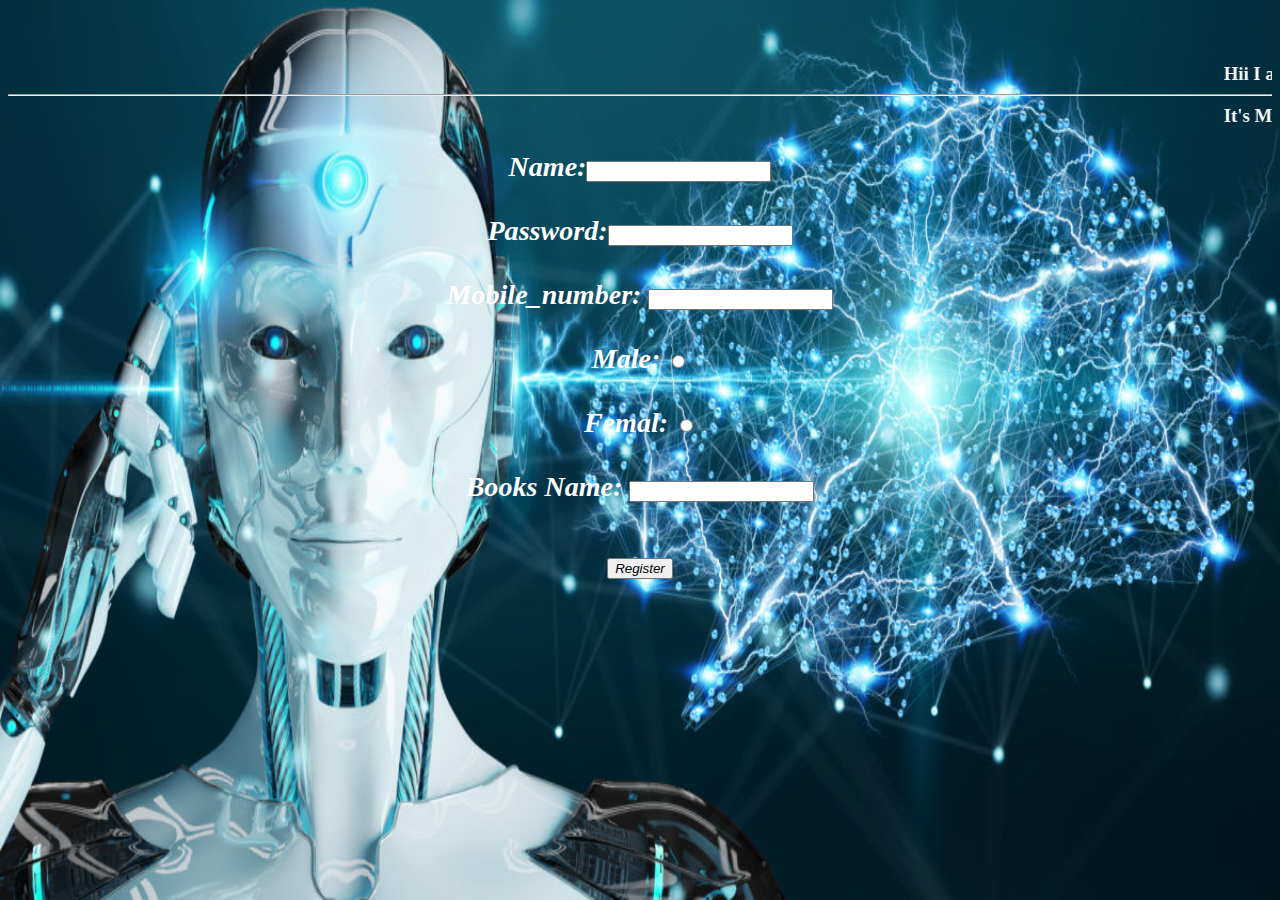
<file: index.html>
<html><head>
	<body bgcolor="#afc0cc" align="center"><from></head>
	  
	  <title>
	 Brainware_University
	  </title>
	
	 <br><br><h3><marquee>Hii I am Priyanka<br></marquee>
	<hr><marquee>It's  My Project</marquee>
	<link rel="stylesheet" href="style.css">
	<style>
	body
	{
	background-image:url('dreamstime_xxl_120656504-e1571837937336.jpg') ;
	background-repeat:no-repeat;
	background-attachment: fixed;
	background-size: 100% 100%;
	}
	</style>
	
	
	<script> 
	function validateform()
	{ 
	var name=document.myform.name.value;
	var password=document.myform.password.value; 
	var Mobile_number=document.myform.Mobile_number.value; 
	var Male=document.myform.Male.value; 
	var Femal=document.myform.Femal.value; 
	var Books=document.myform.Books.value; 
	
	
	if (name==null || name=="")
	{ 
	alert("Name can't be blank"); 
	return false;
	}else if(password.length<6){
	lert("Password must be at least 6 characters long."); 
	return false; 
	
	} 
	} 
	</script>
	
	
	<form name="myform" method="post" action="http://www.javatpoint.com/javascriptpages/valid.jsp" onsubmit="return validateform()">
	<i></i><h2><i>Name:<input type="text" name="name"><br><br>
	Password:<input type="password" name="password"><br><br>
	Mobile_number: <input type="text" name="Mobile_number"><br><br>
	Male: <input type="radio" name="gender" value="Male"><br><br>
	Femal: <input type="radio" name="gender" value="Femal"><br><br>
	Books Name: <input type="Books_Name" name="Books_Name"><br><br></i></h2>
	</form>
	<div>
	<a href="index2.html">
	<button><i>Register</i></button>
	</a>
	</div>
	</h3>
	</from>
	</body>
	</html>
</file>
<file: style.css>
body {
	background: #3494E6;
	background: -webkit-gradient(
	  linear,
	  left top, right top,
	  from(#d7ec6e7c),
	  to(#46e63467)
	);
	background: linear-gradient
	(
	  to right,
	  #f0c89748,
	  #a403f5
	); 
	text-align: center;
	color: #fff;
  }
  
  a {
	color: #ccc;
	text-decoration: none;
  }
  
  h1 {
	font-family: 'etalick', cursive;
	color: #f7feff;
  }
  
  .wrapper {
	display: -webkit-box;
	display: -ms-flexbox;
	display: flex;
	-ms-flex-wrap: wrap;
		flex-wrap: wrap;
	max-width: 100%;
	margin: 20px auto 0;
  }
  
  .box {
	-webkit-box-flex: 1;
		-ms-flex: 1 1 25%;
			flex: 1 1 25%;
	margin: 50px 10px 10px 25px;
	position: relative;
  }
  img {
	width: 293px;
	height: 293px;
	-webkit-box-shadow: 0px 0px 15px -1px rgba(0, 0, 0, 0.75);
	box-shadow: 0px 0px 15px -1px rgba(0, 0, 0, 0.75);
  }
  
  .overlay {
	position: absolute;
	margin: 0;
	top: 0;
	height: 2087px;
	z-index: 98;
	background: rgb(13, 137, 108);
  }
  
  .ovrl-left {
	width: 160px;
	left: 50%;
	-webkit-box-shadow: 9px 0px 19px 0px rgba(105, 109, 122, 1);
	box-shadow: 9px 0px 19px 0px rgba(105, 109, 122, 1);
	border-left: 0.5px solid rgba(168, 27, 27, 0.8);
  }
  
  .ovrl-right {
	width: 160px;
	right: 50%;
	-webkit-box-shadow: -9px 0px 19px 0px rgba(105, 109, 122, 1);
	box-shadow: -9px 0px 19px 0px rgba(105, 109, 122, 1);
  }
  
  .locker {
	position: absolute;
	height: 20px;
	width: 20px;
	background: #fff;
	top: 43%;
	left: 48%;
	border: 1px solid rgba(0, 0, 0, 0.594);
	border-radius: 50%;
	z-index: 99;
	-webkit-transition: all 0.5s ease;
	transition: all 0.5s ease;
  }
  
  i.arrow {
	font-size: 0.8em;
	color: #bcbcbc00;
  }
  
  .move-right {
	-webkit-animation-name: myRight;
			animation-name: myRight;
	-webkit-animation-duration: 0.5s;
			animation-duration: 0.5s;
	-webkit-animation-fill-mode: forwards;
			animation-fill-mode: forwards;
  }
  
  .move-left {
	-webkit-animation-name: myLeft;
			animation-name: myLeft;
	-webkit-animation-duration: 1.3s;
			animation-duration: 1.3s;
	-webkit-animation-fill-mode: forwards;
			animation-fill-mode: forwards;
  }
  
  @-webkit-keyframes myRight {
	0% {
	  left: 50%;
	  opacity: 1;
	}
	100% {
	  left: 80%;
	  opacity: 0;
	  display: none;
	}
  }
  
  @keyframes myRight {
	0% {
	  left: 50%;
	  opacity: 1;
	}
	100% {
	  left: 80%;
	  opacity: 0;
	  display: none;
	}
  }
  
  @-webkit-keyframes myLeft {
	0% {
	  right: 50%;
	  opacity: 1;
	}
	100% {
	  right: 80%;
	  opacity: 0;
	  display: none;
	}
  }
  
  @keyframes myLeft {
	0% {
	  right: 50%;
	  opacity: 1;
	}
	100% {
	  right: 80%;
	  opacity: 0;
	  display:none;
	}
	
}
</file>
